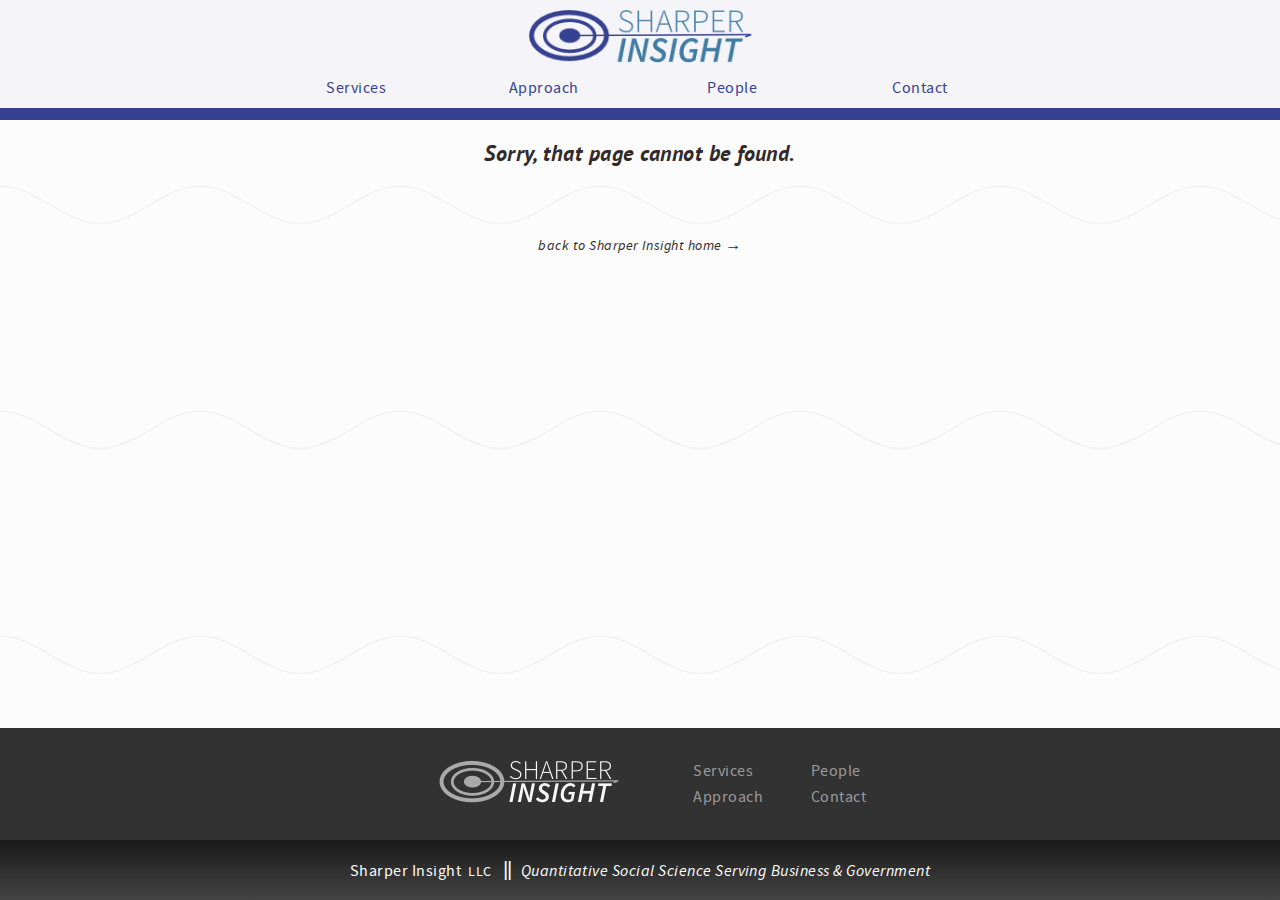
<file: index.html>
<!DOCTYPE html>
<html lang="en-US">
  <head>
    <meta charset="utf-8">
    <meta name="viewport" content="width=device-width, initial-scale=1.0">
    <title></title>
    <link rel="stylesheet" type="text/css" href="./styles.css">
    <link rel="shortcut icon" href="./images/SI_favicon.png">
    <script>
      if( /Android|webOS|iPhone|iPad|iPod|BlackBerry|IEMobile|Opera Mini/i
      .test(navigator.userAgent) ) {
      var css = 'body a:hover {color:#302A2A !important;} '
            + '.mainNav .internal:hover {color: #374192 !important}'
            + '.ftrMenu .internal:hover {color:#9A9A9A !important;}',
        head = document.head || document.getElementsByTagName('head')[0],
        style = document.createElement('style');
      style.type = 'text/css';
      if (style.styleSheet) {
        style.styleSheet.cssText = css;
      } else {
        style.appendChild(document.createTextNode(css));
      }
      head.appendChild(style);
      }
    </script>
    <!-- Start Single Page Apps for GitHub Pages -->
    <script type="text/javascript">
      // Single Page Apps for GitHub Pages
      // https://github.com/rafrex/spa-github-pages
      // Copyright (c) 2016 Rafael Pedicini, licensed under the MIT License
      // ----------------------------------------------------------------------
      // This script checks to see if a redirect is present in the query string
      // and converts it back into the correct url and adds it to the
      // browser's history using window.history.replaceState(...),
      // which won't cause the browser to attempt to load the new url.
      // When the single page app is loaded further down in this file,
      // the correct url will be waiting in the browser's history for
      // the single page app to route accordingly.
      (function(l) {
        if (l.search) {
          var q = {};
          l.search.slice(1).split('&').forEach(function(v) {
            var a = v.split('=');
            q[a[0]] = a.slice(1).join('=').replace(/~and~/g, '&');
          });
          if (q.p !== undefined) {
            window.history.replaceState(null, null,
              l.pathname.slice(0, -1) + (q.p || '') +
              (q.q ? ('?' + q.q) : '') +
              l.hash
            );
          }
        }
      }(window.location))
    </script>
    <!-- End Single Page Apps for GitHub Pages -->
  <link href="/styles.css" rel="stylesheet"></head>
  <body>
    <div id="root"></div>
  <script type="text/javascript" src="/vendor.js"></script><script type="text/javascript" src="/app.js"></script></body>
</html>
</file>
<file: styles.css>
@font-face{font-family:PT Sans Bold Italic;font-style:normal;font-weight:400;src:local("PT Sans Bold Italic"),local("PTSans-BoldItalic"),url(/./fonts/ptsans-bolditalic.woff2) format("woff2"),url(/./fonts/ptsans-bolditalic.woff) format("woff"),url(/./fonts/ptsans-bolditalic.ttf) format("truetype")}@font-face{font-family:Source Sans Pro Regular;font-style:normal;font-weight:400;src:local("Source Sans Pro"),local("SourceSansPro-Regular"),url(/./fonts/sourcesanspro-regular.woff2) format("woff2"),url(/./fonts/sourcesanspro-regular.woff) format("woff"),url(/./fonts/sourcesanspro-regular.ttf) format("truetype")}@font-face{font-family:Source Sans Pro Semibold;font-style:normal;font-weight:400;src:local("Source Sans Pro Semibold"),local("SourceSansPro-Semibold"),url(/./fonts/sourcesanspro-semibold.woff2) format("woff2"),url(/./fonts/sourcesanspro-semibold.woff) format("woff"),url(/./fonts/sourcesanspro-semibold.ttf) format("truetype")}@font-face{font-family:Source Sans Pro Italic;font-style:normal;font-weight:400;src:local("Source Sans Pro Italic"),local("SourceSansPro-It"),url(/./fonts/sourcesanspro-italic.woff2) format("woff2"),url(/./fonts/sourcesanspro-italic.woff) format("woff"),url(/./fonts/sourcesanspro-italic.ttf) format("truetype")}@media only print{img.logo{height:57px}.printHeadTag{display:block}.colophonWrap,.footerWrap,.mainNav,.mm{display:none}}@media only screen{.printHeadTag{display:none}}@media only screen and (min-width:640px){main{margin-top:118px}.mainNav{display:flex;width:70%;min-width:640px}.footerNav{justify-content:space-around}.header{border-bottom:12px solid #374192;position:fixed;top:0}img.logo{height:54px}.mm{display:none}.bigger-font{font-size:1.25em}.title-font{font-size:1.375em}}@media only screen and (max-width:639px){.footer{flex-direction:column}.footerNav{width:170px;justify-content:space-between}.header{border-bottom:8px solid #374192;position:relative}img.logo{height:50px}.mainNav .innerNav{padding-top:.625em}.mainNav{border-top:1px solid #374192}.mm{display:flex}.mainNav,.tagline{display:none}.bigger-font{font-size:1.1em}.title-font{font-size:1.22em}}@media only screen and (max-width:439px){.title-font{font-size:1.04em;letter-spacing:.1px}.bigger-font{font-size:1em}}@media only screen and (max-width:359px){.title-font{font-size:.86em}}a{text-decoration:none}body,html{overflow:auto;margin:0;border:0;padding:0;vertical-align:baseline;word-wrap:break-word}body{color:#302a2a;font-family:Source Sans Pro Regular;min-width:300px;letter-spacing:.03em}body a:hover{color:#419237}body a,body a:active,body a:visited{color:#302a2a}div[data-reactroot]{display:flex;flex-direction:column;min-height:100vh}main{background-repeat:repeat;background-attachment:fixed;background-image:url(/./images/SI_background.png);flex-grow:1}figure,ol,p,ul{margin:0;padding:0}ul{list-style:square outside none}nav ul{list-style-type:none}.center{margin-left:auto;margin-right:auto;text-align:center}.container{padding:1.5em 4% 2em;margin:0 auto;max-width:1200px;overflow:auto}.flex{display:flex}.fade{opacity:.6}.hidden{display:none}.modalWrapper{padding:2em;background:#5a5a5a;background:hsla(0,0%,4%,.3)}.modal{padding:1.125em;background:#fdfafa;box-shadow:.25em .1875em .1875em 0 rgba(0,0,0,.5)}.modal-appear{opacity:0}.modal-appear.modal-appear-active{opacity:1;transition:opacity .5s ease-out}.highlight-font{font-family:PT Sans Bold Italic}.italic{font-family:Source Sans Pro Italic}.bold{font-family:Source Sans Pro Semibold}.light-on-dark{color:#fdfdfa}.smaller-font{font-size:.875em}.font16{font-size:16px}.dropcap{float:left;font-size:2.25em;line-height:1;padding-right:.25em;text-shadow:1.5px 1.5px .75px #fdfdfa,3px 3px 1.5px #222}.header{text-align:center;padding-top:.5625em;width:100%;background-color:#f5f5f9;z-index:99999}.logo{margin:0 auto}.mainNav{max-width:750px;margin:.625em auto}.mainNav .innerNav{width:50%;justify-content:space-around}.mainNav a,.mainNav a:active,.mainNav a:visited{color:#374192}.mainNav a:hover{color:#419237}.mm{justify-content:flex-end;margin:5px 1em .625em}.mm img:hover{cursor:pointer}.footer{margin:1.5em auto;padding:0 4%;overflow:auto;max-width:500px;align-items:center}.footerNav{flex-grow:1}.footerNav a,.footerNav a:active,.footerNav a:visited{color:#9a9a9a}.footerNav a:hover{color:#419237}.footerWrap{background-color:#323232;overflow:auto}.ftrLogo{flex-grow:1;margin:0;justify-content:center;display:inline-flex}.footerNav .innerNav{flex-direction:column}.footerNav li{padding:3px 0}.colophonWrap{justify-content:center;align-items:center;height:60px;background:linear-gradient(#1a1a1a,#444)}.colophon{color:#fdfdfa}.spacer{padding:0 0 0 2px;letter-spacing:0}.llc{font-size:1.5em}.not_found{margin-bottom:3em}.homeBullets{margin:0 3em .5em}.homeBullets li{margin-bottom:.5em}.homeDesc{display:flex;flex-direction:column;align-items:flex-start}.homeDesc p:not(:last-child){margin-bottom:1em}.homeImg{background-color:#1a1a1a;margin:0;display:flex;flex-direction:column;align-items:center}.homeImg img{max-width:1200px;width:100%}.homeImg div{padding:.75em 0}.pfBlurb{margin:0 auto;padding:.5em 4%;max-width:900px;text-align:justify}.pfBlurb p{margin:1em 0}.pfBackground{background-color:#374192;color:#fdfdfa}.pfBackground a,.pfBackground a:active,.pfBackground a:visited{color:#fdfdfa}.services p:not(:last-child){margin-bottom:1em}@media only screen and (max-width:639px){.services-container{flex-direction:column}}.services-container{align-items:stretch;align-content:stretch}.services-container>div{padding:1em 1em 1em 2.25em}.services-container li,.services-container p:not(:last-child){margin-bottom:.5em}.bservices>p{margin-bottom:1em}.introspectIntro,.panoramaIntro,.selectIntro{flex:1}.introspectIntro{background-color:#6497b1;background-color:rgba(100,151,177,.5)}.selectIntro{background-color:#005b96;background-color:rgba(0,91,150,.5)}.panoramaIntro{background-color:#b3cde0;background-color:rgba(179,205,224,.6)}@media only screen and (max-width:639px){.introspect>section,.panorama>section,.select>section{flex-direction:column}}.introspect .overview-box{background-color:#6497b1;background-color:rgba(100,151,177,.5)}.select .overview-box{background-color:#005b96;background-color:rgba(0,91,150,.5)}.panorama .overview-box{background-color:#b3cde0;background-color:rgba(179,205,224,.6)}.introspect .box-cont,.panorama .box-cont,.select .box-cont{margin-bottom:3em}.videoLink{margin:1em auto}.videoLink a,.videoLink a:active,.videoLink a:visited{color:#374192;text-decoration:underline}.videoLink a:hover{color:#419237}.overview-list li{margin-bottom:.5em}.overview-tease{text-align:center;margin-bottom:.365em}.overview-box,.overview-tease{flex-basis:47%;width:100%}.box-cont{justify-content:space-between;align-items:center}.box-rev{flex-direction:row-reverse}.box-top{padding:.6em 0;border-radius:2px 2px 0 0;text-align:center}.box-bottom{padding:.625em .625em .3125em 1.875em;border-radius:0 0 2px 2px;border-top:1px solid #fdfdfa}@media only screen and (max-width:639px){.approach>section{flex-direction:column}.approach .analysis-cycle{display:none}}.approach .overview-box{color:#fdfdfa}.approach .box-cont{margin-top:3em}.design .overview-box{background-color:#06357a;background-color:rgba(6,53,122,.65)}.data .overview-box{background-color:#014a01;background-color:rgba(1,74,1,.65)}.methods .overview-box{background-color:#d47b1a;background-color:rgba(212,123,26,.65)}.methods .box-bottom a{color:#374192;text-decoration:underline}.methods .box-bottom a:hover{color:#419237}.reporting .overview-box{background-color:red;background-color:rgba(255,0,0,.65)}.analysis-cycle p{margin-top:3em}.analysis-cycle img{width:100%;max-width:1024px}@media only screen and (max-width:639px){.methodCallout{order:1;border-radius:10px!important;border:none!important}.methodDescription{order:0}.methodBottom{flex-direction:column}}.methodDescription{flex-basis:50%}.methodDescription p,.methodIntro p{margin-bottom:1.5em}.methodBottom{justify-content:space-between;align-content:flex-start;margin-bottom:1.25em}.methodCallout{flex-basis:40%;background-color:rgba(100,151,177,.5);border-radius:0 10px 10px 0;border-left:4px solid #333;padding:1em 2%}.calloutText{margin-top:1em;letter-spacing:.6px}.peoplePix{max-width:600px;text-align:center;margin:1.5em 0 0}.peoplePix p{margin:0}.peoplePix img{width:100%;border:1px solid #333}.peopleBio{max-width:600px;float:right;margin-bottom:1.5em}.peopleBio p{margin-top:1.5em}.contact-form{width:80%;max-width:500px;margin:50px auto;box-shadow:0 0 8px rgba(0,0,0,.22);-moz-box-shadow:0 0 8px rgba(0,0,0,.22);-webkit-box-shadow:0 0 8px rgba(0,0,0,.22)}.contact-form p{background:#374192;text-transform:uppercase;color:#fdfdfa;font-size:1.125em;letter-spacing:.1em;padding:1.15em;margin-bottom:.5em}.contact-form input[type=email],.contact-form input[type=subject],.contact-form input[type=text],.contact-form textarea{box-sizing:border-box;-webkit-box-sizing:border-box;-moz-box-sizing:border-box;outline:none;display:block;width:100%;padding:.5em;border:none;border-bottom:1px solid #ddd;background:transparent;margin-bottom:.625em;font:1.15em Source Sans Pro Regular;height:3em}.contact-form form{padding:0 1.75em 1.25em}.contact-form textarea{resize:none;overflow:hidden;min-height:3em}.contact-form input::placeholder,.contact-form textarea::placeholder{opacity:.75}.contact-form button{box-shadow:inset 0 1px 0 0 #737ab2;background-color:#374192;border:1px solid #262d66;display:inline-block;cursor:pointer;color:#fdfafa;font:1.15em Source Sans Pro Regular;padding:.5em 1em;text-decoration:none;text-transform:uppercase}.contact-form button:hover{background:linear-gradient(180deg,#4b549c 5%,#374192)}@media only screen and (min-width:640px){.videoCont{height:calc(100vh - 238px)}}@media only screen and (max-width:639px){.videoCont{height:calc(100vh - 224px)}}.videoCont{text-align:center;background-color:#242424;padding:30px;max-width:calc(100vw - 60px)}video{max-width:100%;max-height:100%;border:none}
</file>
